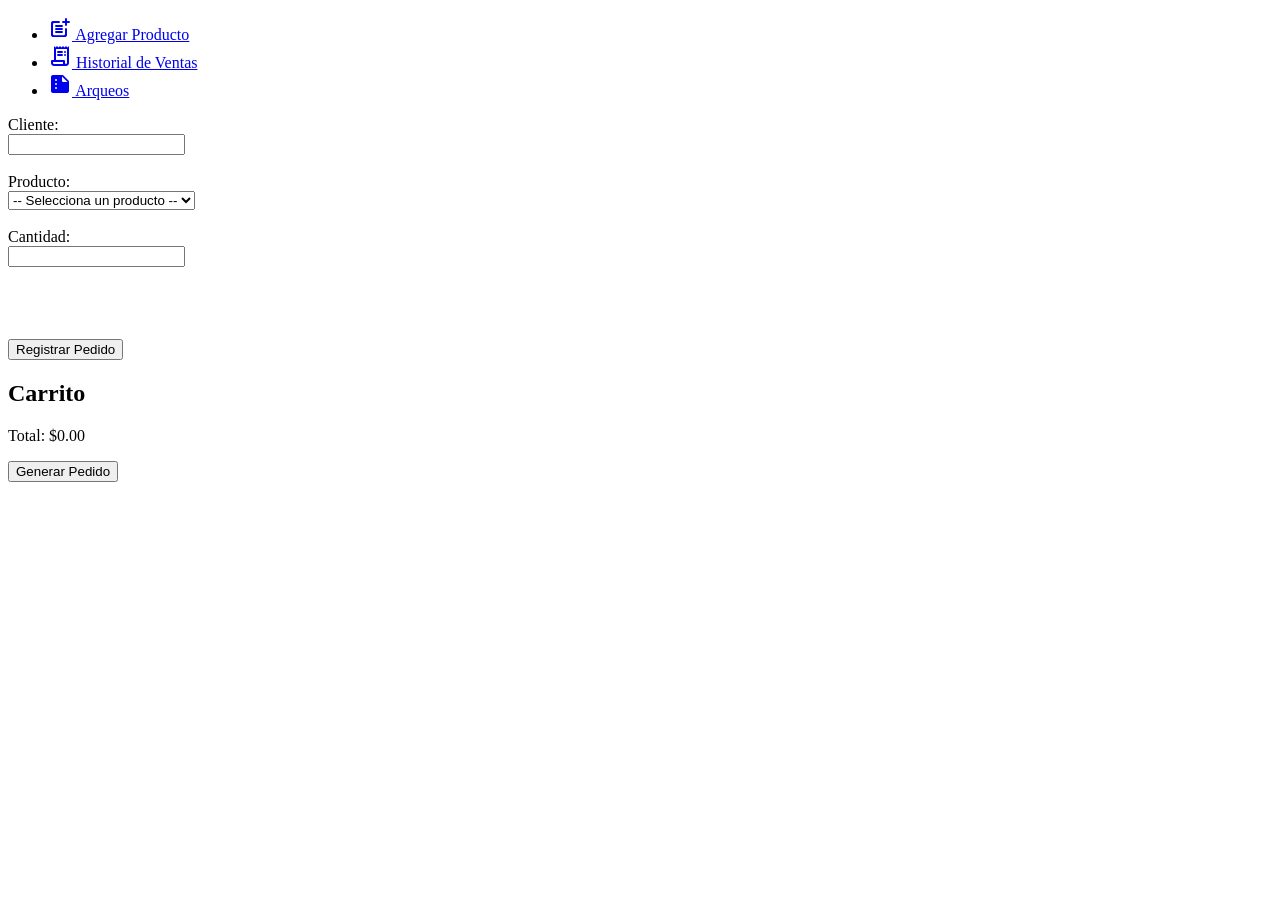
<file: src/main/resources/templates/index.html>
<!DOCTYPE html>
<html xmlns:th="http://www.thymeleaf.org">
<head>
    <meta charset="UTF-8">
    <title>KOT</title>
    <meta name="viewport" content="width=device-width, initial-scale=1.0">
    <link href="http://fonts.googleapis.com/icon?family=Material+Icons+Round" rel="stylesheet">
    <link rel="stylesheet" th:href="@{/css/estilos.css}">
</head>
<body>
<div class="container">
    <nav class="nav-container">
        <ul class="nav-menu">
            <li class="nav-item">
                <a href="/productos" class="nav-link">
                    <i class="material-icons-round">post_add</i>
                    <span class="nav-text">Agregar Producto</span>
                </a><br>
            </li>
            <li class="nav-item">
                <a href="/historial" class="nav-link">
                    <i class="material-icons-round">receipt_long</i>
                    <span class="nav-text">Historial de Ventas</span>
                </a><br>
            </li>
            <!-- Nuevo ítem para Arqueos -->
            <li class="nav-item">
                <a href="/arqueos" class="nav-link">
                    <i class="material-icons-round">summarize</i>
                    <span class="nav-text">Arqueos</span>
                </a><br>
            </li>
        </ul>
    </nav>

    <div class="content-wrapper">
        <div class="form-container">
            <form action="/agregar" method="post" autocomplete="off">
                <label>Cliente:</label><br>
                <input type="text" name="cliente" id="cliente-input" required><br><br>

                <label>Producto:</label><br>
                <select name="producto" required>
                    <option value="">--  Selecciona un producto  --</option>
                    <option
                            th:each="prod : ${productos}"
                            th:value="${prod.nombre}"
                            th:data-precio="${prod.precio}"
                            th:text="${prod.nombre}">
                    </option>
                </select><br><br>

                <label>Cantidad:</label><br>
                <input type="number" name="cantidad" min="1" required /><br><br><br><br><br>

                <button type="button" id="agregar-btn">Registrar Pedido</button><br>
            </form>
        </div>

        <div class="cart-container">
            <h2>Carrito</h2>
            <ul class="cart-items" id="cart-items">
                <!-- Productos agregados se mostrarán aquí -->
            </ul>
            <div class="carrito">
                <p id="total">Total: $0.00</p>
            </div>
            <form id="pedidoForm" action="/generar-pedido" method="post">
                <input type="hidden" name="pedidoJson" id="pedidoJson">
                <button type="submit">Generar Pedido</button>
            </form>
        </div>
    </div>
</div>

<script th:src="@{/js/script.js}"></script>
</body>
</html>
</file>
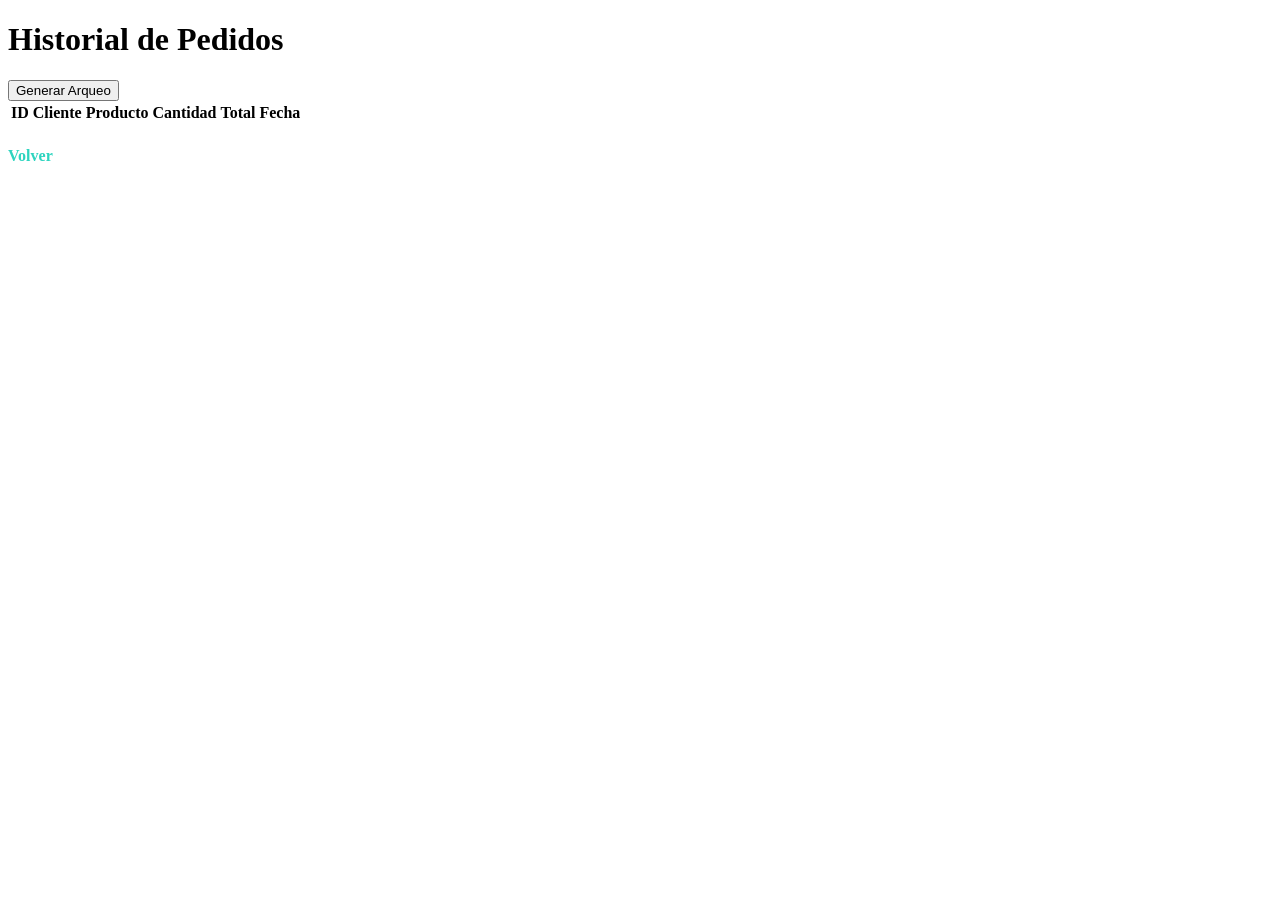
<file: src/main/resources/templates/historial.html>
<!DOCTYPE html>
<html xmlns:th="http://www.thymeleaf.org">
<head>
    <meta charset="UTF-8">
    <title>Historial de Pedidos</title>
    <link rel="stylesheet" th:href="@{/css/estilos.css}">
</head>
<body>
<div class="container">
    <h1>Historial de Pedidos</h1>

    <!-- Botón para generar arqueo -->
    <button class="btn-generar-arqueo" onclick="generarArqueo()">
        Generar Arqueo
    </button>

    <!-- Tabla de pedidos -->
    <table class="styled-table">
        <thead>
        <tr>
            <th>ID</th>
            <th>Cliente</th>
            <th>Producto</th>
            <th>Cantidad</th>
            <th>Total</th>
            <th>Fecha</th>
        </tr>
        </thead>
        <tbody>
        <tr th:each="pedido : ${pedidos}">
            <td th:text="${pedido.id}"></td>
            <td th:text="${pedido.cliente}"></td>
            <td th:text="${pedido.producto}"></td>
            <td th:text="${pedido.cantidad}"></td>
            <td th:text="${pedido.total}"></td>
            <td th:text="${pedido.fecha}"></td>
        </tr>
        </tbody>
    </table>
    <br><a href="/" style="text-decoration: none; color: #2dd4bf; font-weight: bold;">Volver</a>
</div>

<!-- JavaScript -->
<script th:src="@{/js/arqueos.js}"></script>
</body>
</html>
</file>
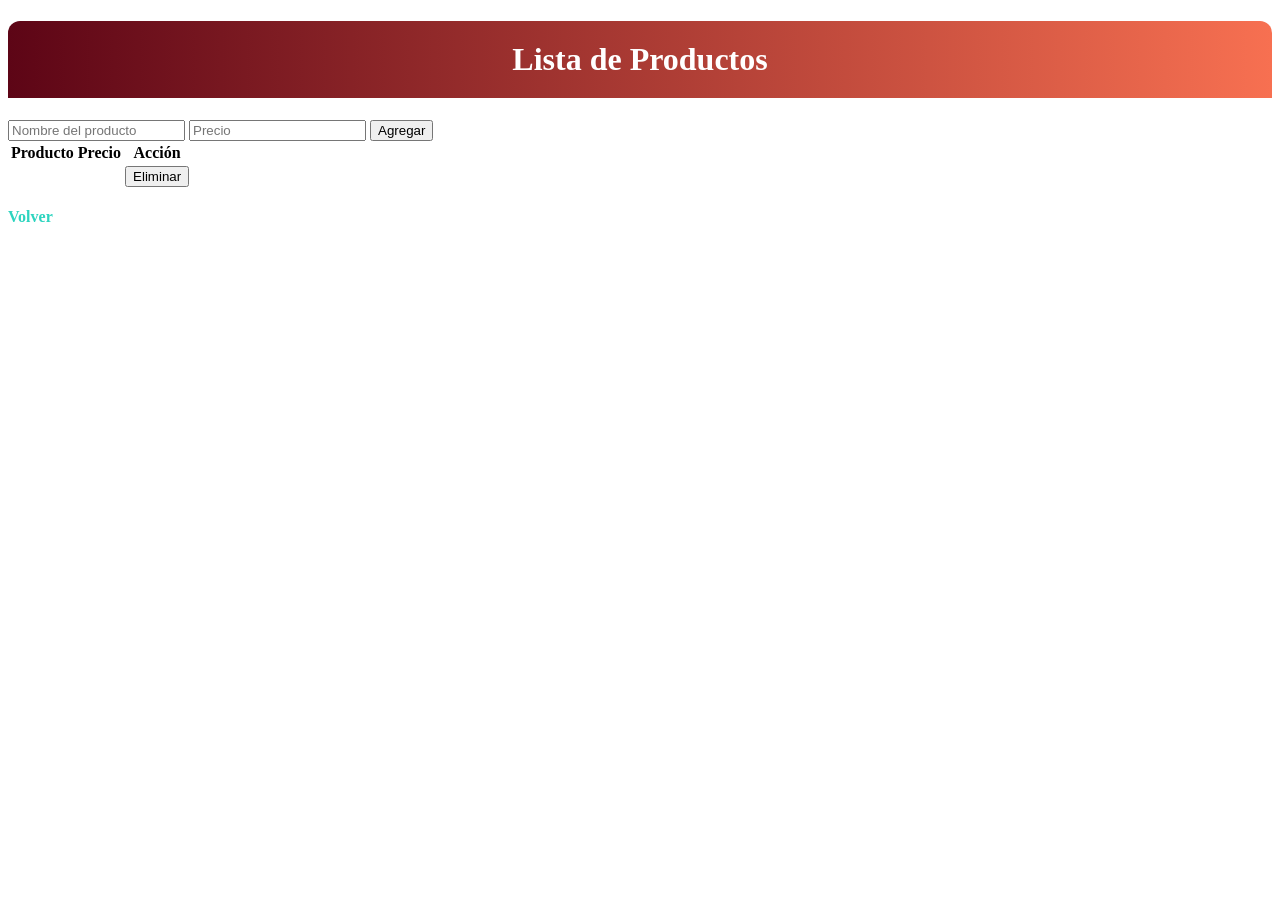
<file: src/main/resources/templates/productos.html>
<!DOCTYPE html>
<html xmlns:th="http://www.thymeleaf.org">
<head>
    <meta charset="UTF-8">
    <title>Productos</title>
    <link rel="stylesheet" th:href="@{/css/estilos.css}" />
</head>
<body>
<div class="container">
    <h1 style="text-align: center; background: linear-gradient(to right, #5D0516, #F77051); color: white; padding: 20px; border-radius: 12px 12px 0 0;">
        Lista de Productos
    </h1>

    <div class="layout-row">
        <!-- Formulario a la izquierda -->
        <div class="form-section">
            <form method="post" th:action="@{/productos/agregar}" class="product-form">
                <input type="text" id="input-nom" class="input-nom" name="nombre" autocomplete="off" placeholder="Nombre del producto" required>
                <input type="number" id="input-prec" class="input-prec" name="precio" placeholder="Precio" required>
                <button type="submit" class="agregar-product">Agregar</button>
            </form>
        </div>

        <!-- Tabla a la derecha -->
        <div class="tabla-section">
            <table class="styled-table">
                <thead>
                <tr><th>Producto</th><th>Precio</th><th>Acción</th></tr>
                </thead>
                <tbody>
                <tr th:each="prod : ${productos}">
                    <td th:text="${prod.nombre}"></td>
                    <td th:text="${prod.precio}"></td>
                    <td>
                        <form th:action="@{'/eliminar/' + ${prod.id}}" method="get">
                            <button type="submit" class="delete-button">Eliminar</button>
                        </form>
                    </td>
                </tr>
                </tbody>
            </table>
        </div>
    </div>


    <br><a href="/" style="text-decoration: none; color: #2dd4bf; font-weight: bold;">Volver</a>
</div>
</body>
</html>
</file>
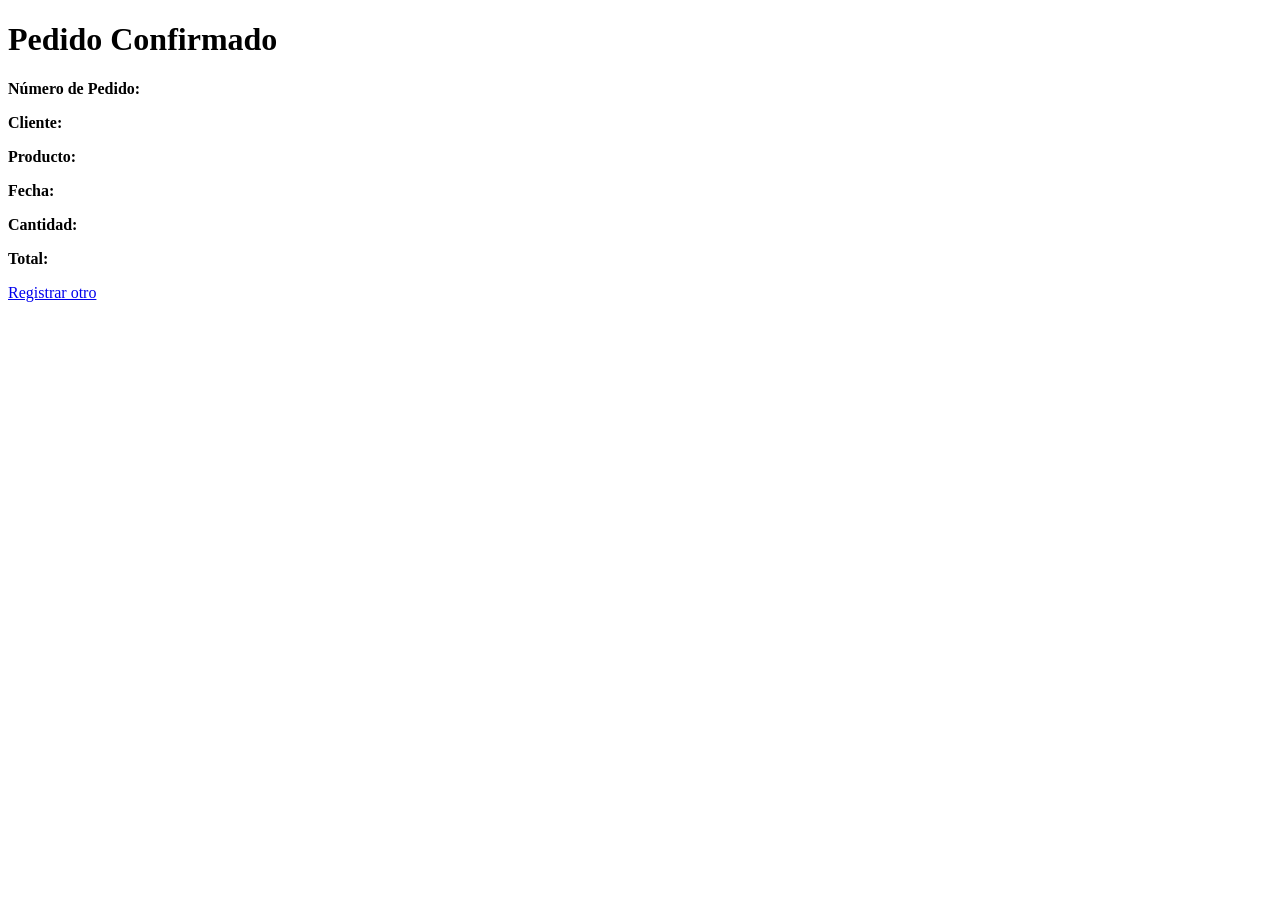
<file: src/main/resources/templates/voucher.html>
<!DOCTYPE html>
<html xmlns:th="http://www.thymeleaf.org">
<head>
    <meta charset="UTF-8">
    <title>Voucher</title>
</head>
<body>
    <h1>Pedido Confirmado</h1>
    <p><strong>Número de Pedido:</strong> <span th:text="${pedido.id}"></span></p>
    <p><strong>Cliente:</strong> <span th:text="${pedido.cliente}"></span></p>
    <p><strong>Producto:</strong> <span th:text="${pedido.producto}"></span></p>
    <p><strong>Fecha:</strong> <span th:text="${pedido.fecha}"></span></p>
    <p><strong>Cantidad:</strong> <span th:text="${pedido.cantidad}"></span></p>
    <p><strong>Total:</strong> <span th:text="${pedido.total}"></span></p>
    <a href="/">Registrar otro</a>
</body>
</html>
</file>
